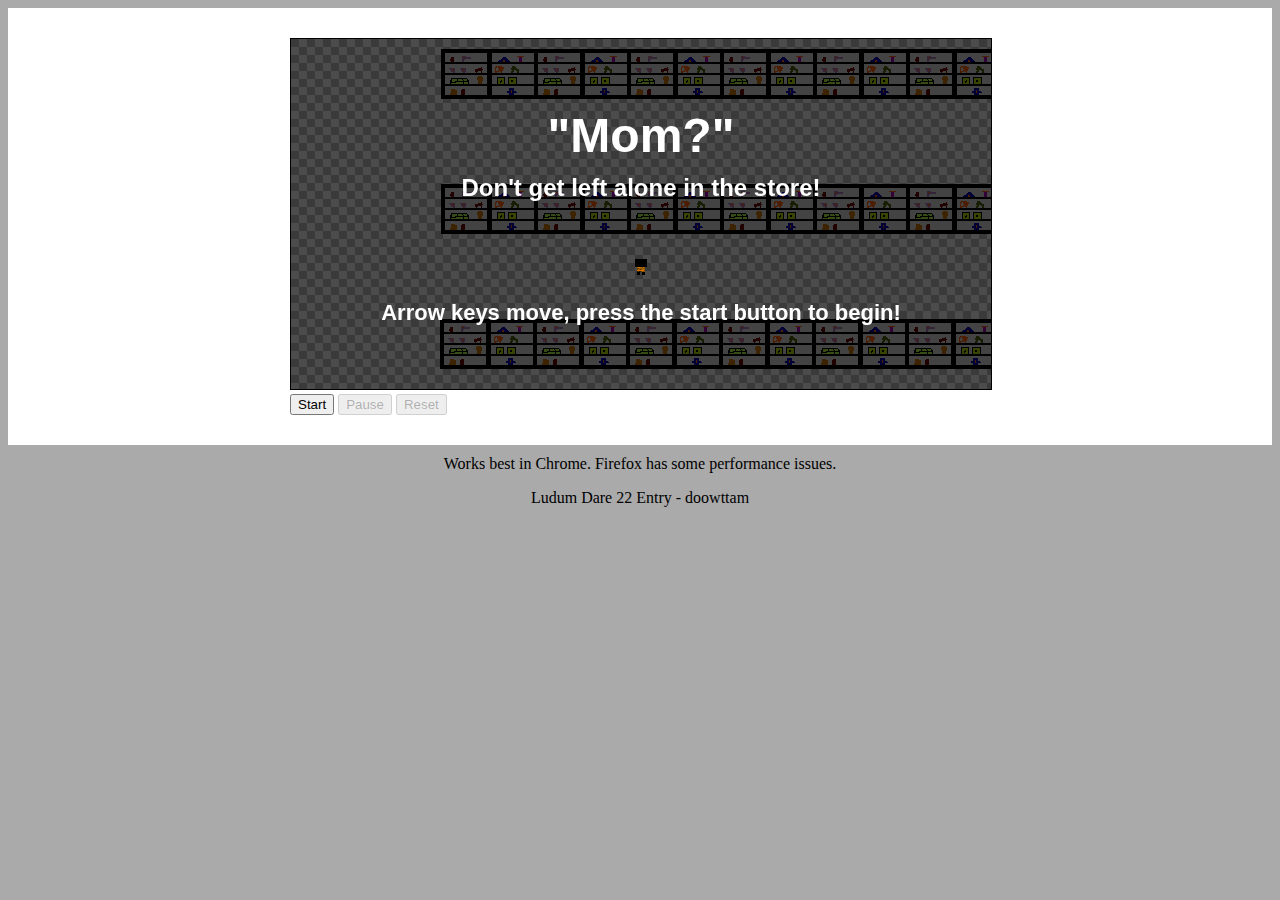
<file: index.html>
<!DOCTYPE html>
<html>

<head>
  
  <title>Mom?</title>

  <script type="text/javascript" src="lostmom.js"></script>

  <script type="text/javascript" src="lostmom.js"></script>
  <script type="text/javascript" src="key.js"></script>
  <script type="text/javascript" src="sam.js"></script>
  <script type="text/javascript" src="map.js"></script>
  <script type="text/javascript" src="mom.js"></script>
  <script type="text/javascript" src="distraction.js"></script>

  <link rel="StyleSheet" href="lostmom.css" type="text/css" />

  <script type="text/javascript">
      window.onload = function() {
          MOM.init(document, window);
      }
  </script>
</head>

<body>

  <div class="main-container">
    <div class="game-container">
      <canvas id="game_canvas" height="350" width="700">Looks like your browser doesn't support Canavs. Sorry. :(</canvas>
      <button type="button" id="start">Start</button>
      <button type="button" id="pause">Pause</button>
      <button type="button" id="reset">Reset</button>
    </div>
  </div>

  </div>
  <p class="footer">
    Works best in Chrome. Firefox has some performance issues.
  </p>
  <p class="footer">
    Ludum Dare 22 Entry - doowttam
  </p>

</body>

</html>
</file>
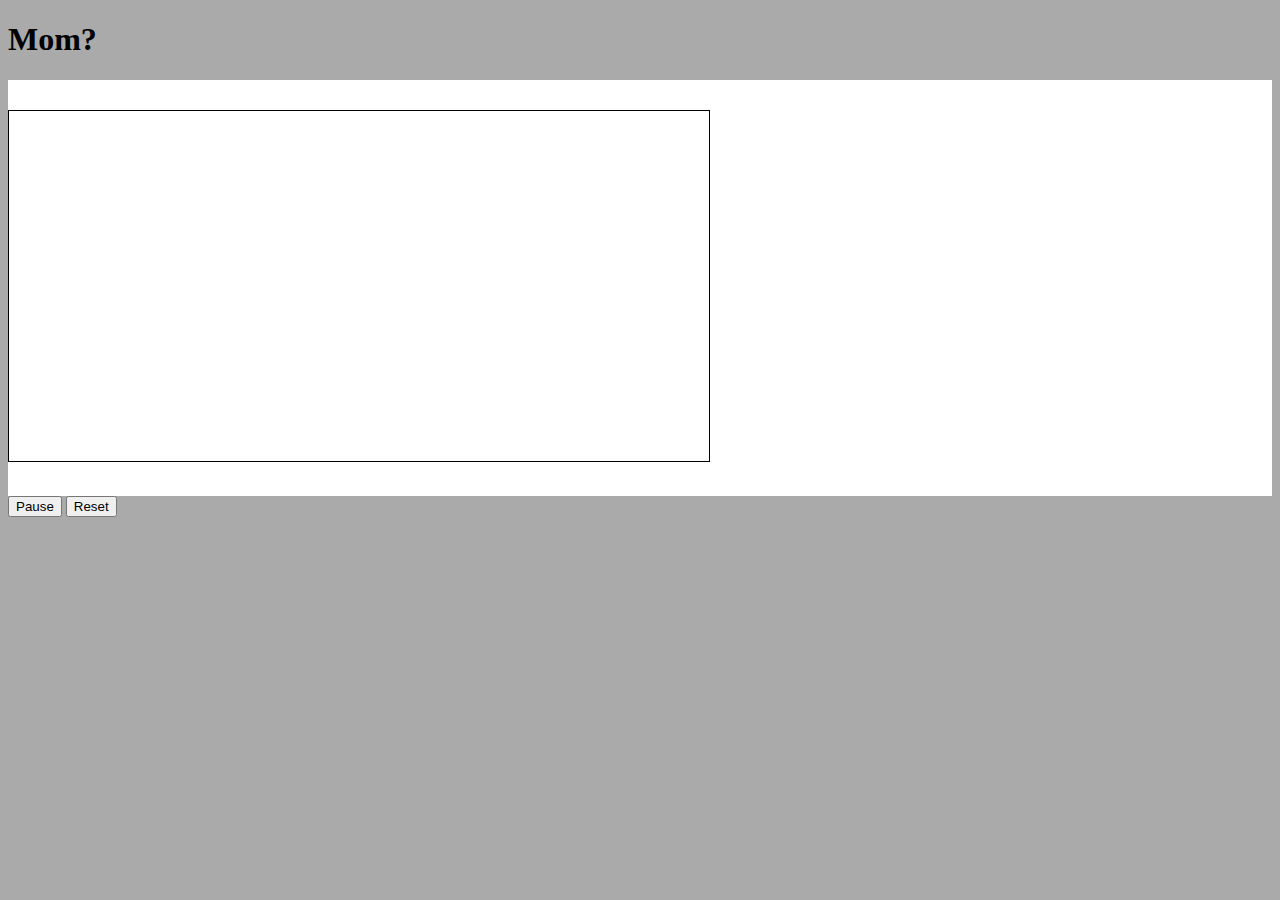
<file: lostmom.html>
<!DOCTYPE html>
<html>

<head>
  
  <title>Mom?</title>

  <script type="text/javascript" src="lostmom.js"></script>

  <script type="text/javascript" src="lostmom.js"></script>
  <script type="text/javascript" src="key.js"></script>
  <script type="text/javascript" src="sam.js"></script>
  <script type="text/javascript" src="map.js"></script>

  <link rel="StyleSheet" href="lostmom.css" type="text/css" />

  <script type="text/javascript">
      window.onload = function() {
          MOM.init(document, window);
      }
  </script>
</head>

<body>

  <h1>Mom?</h1>
    
  <div class="main-container">
    <canvas id="game_canvas" height="350" width="700"></canvas>
  </div>
  <div class="controls-sidebar">
    <button type="button" id="pause">Pause</button>
    <button type="button" id="reset">Reset</button>
  </div>

</body>

</html>
</file>
<file: lostmom.css>
body {
    background: #aaaaaa;
}
.main-container {
    width: 100%;
    background: white;
    padding: 30px 0px;
}
.game-container {
    width: 700px;
    margin: 0px auto;
}

#game_canvas {
    border: 1px solid black;
}
.footer {
    margin-top: 10px;
    text-align: center;
}
</file>
